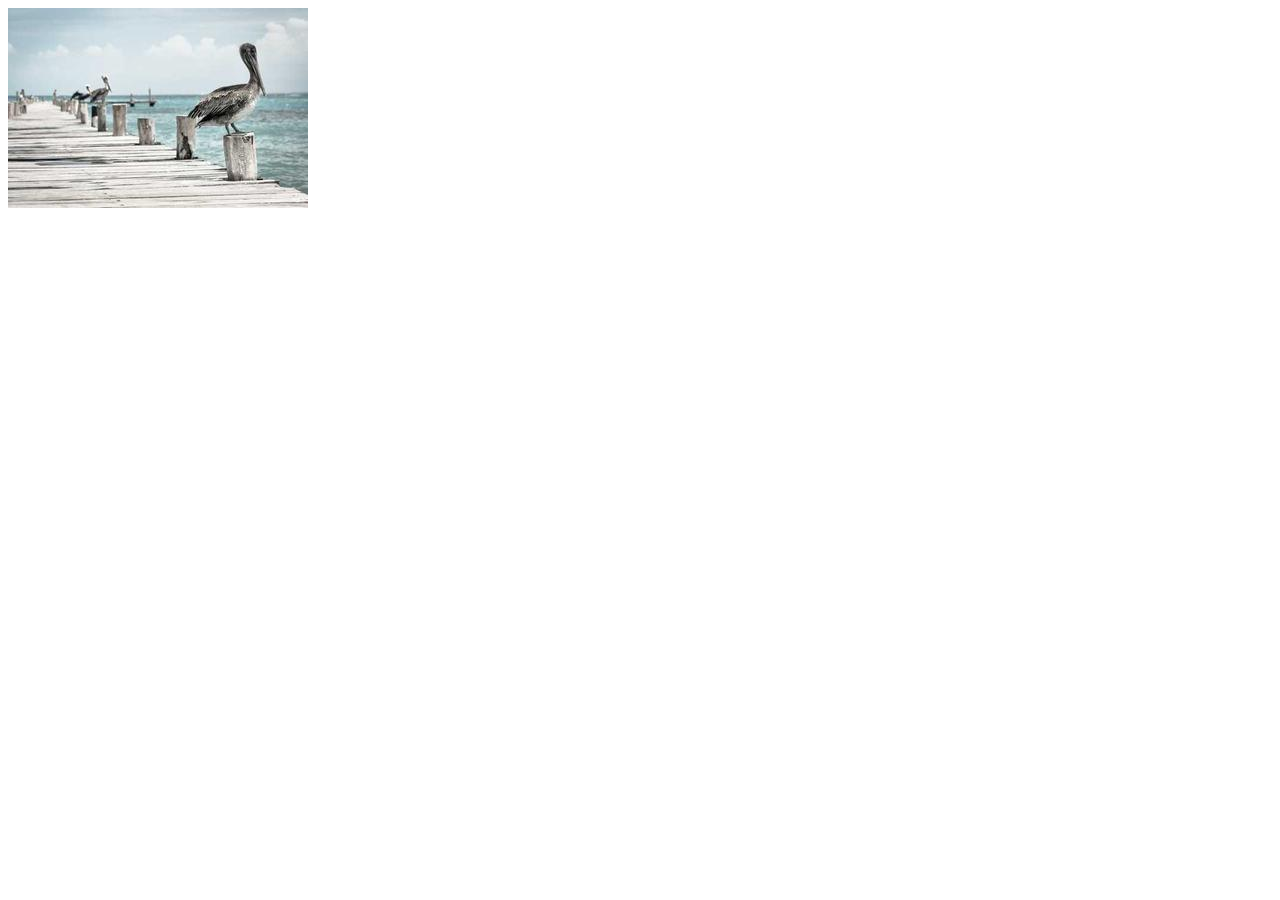
<file: ImageAnimations/index.html>
<!DOCTYPE html>
<html lang="en">
<head>
    <meta charset="UTF-8">
    <meta name="viewport" content="width=device-width, initial-scale=1.0">
    <title>Image Animations</title>
</head>
<link rel="stylesheet" href="style.css">
<body>
    <img src="Images/Image.jpg" alt="Image" id="Image"/>
</body>
</html>
</file>
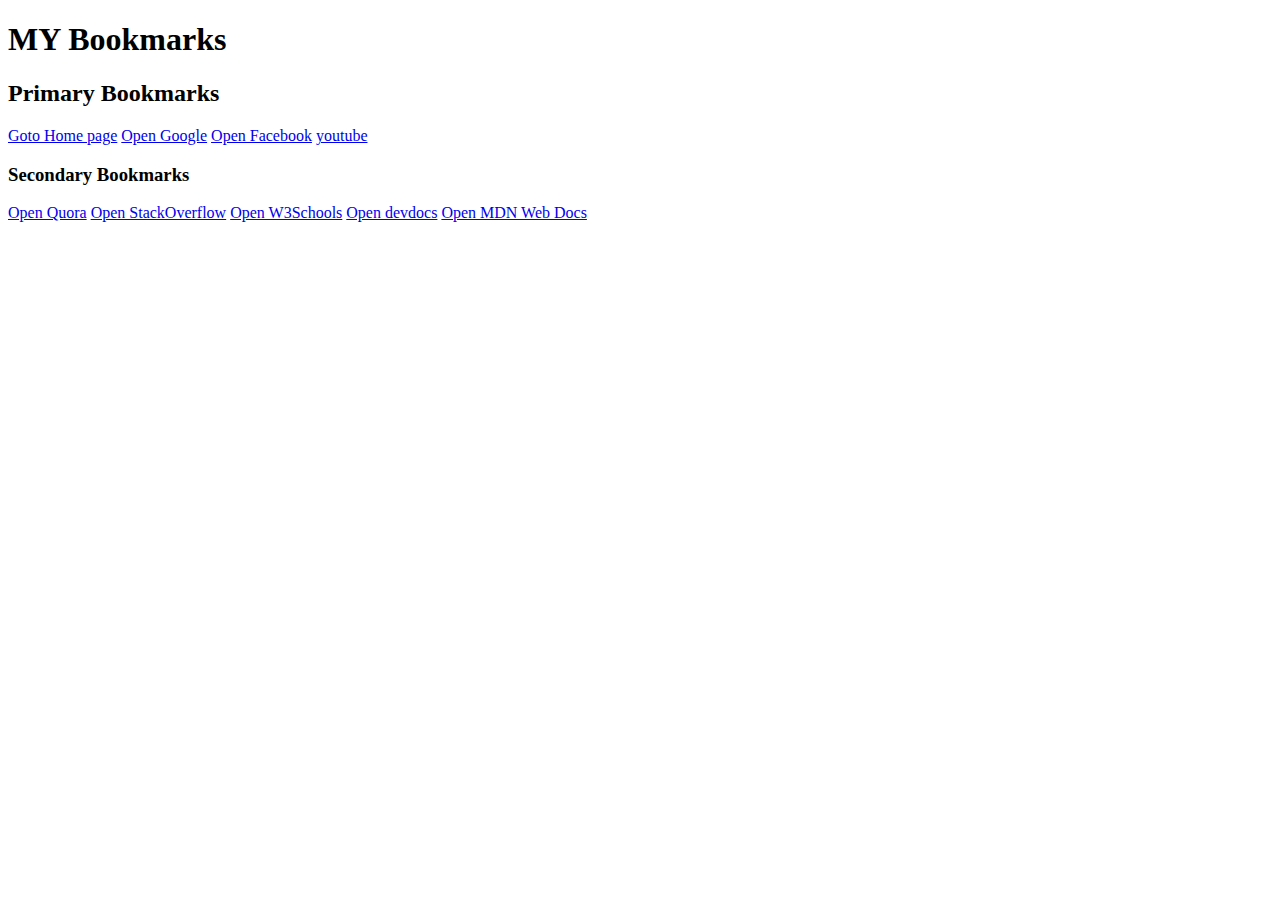
<file: bookmarks.html>
<!DOCTYPE html>
<html lang="en">
<head>
    <meta charset="UTF-8">
    <meta name="viewport" content="width=device-width, initial-scale=1.0">
    <title>Book Mark Manager</title>
    <link rel="icon" type="image/x-icon" href="images/favicon-16x16.png">
</head>
<body>
    <h1>MY Bookmarks</h1>
    <h2>Primary Bookmarks</h2>
    <a href="/index.html">Goto Home page</a>
    <a href="http://www.google.com" target="_blank">Open Google</a>
    <a href="http://www.facebook.com" target="_blank">Open Facebook</a>
    <a href="http://www.youtube.com" target="_blank">youtube</a>
    <h3>Secondary Bookmarks</h3>
    <a href="http://www.quora.com" target="_blank">Open Quora</a>
    <a href="http://www.StackOverflow.com" target="_blank">Open StackOverflow</a>
    <a href="http://www.W3Schools.com" target="_blank">Open W3Schools</a>   
    <a href="https://devdocs.io/" target="_blank">Open devdocs</a>
    <a href="https://developer.mozilla.org/en-US/" target="_blank">Open MDN Web Docs</a>
    
</body>
</html>
</file>
<file: ImageAnimations/style.css>
img:hover{
    width: 150px;
    height: 80px;
    background-color: yellow;
    transform: scaleY(1);
}
</file>
